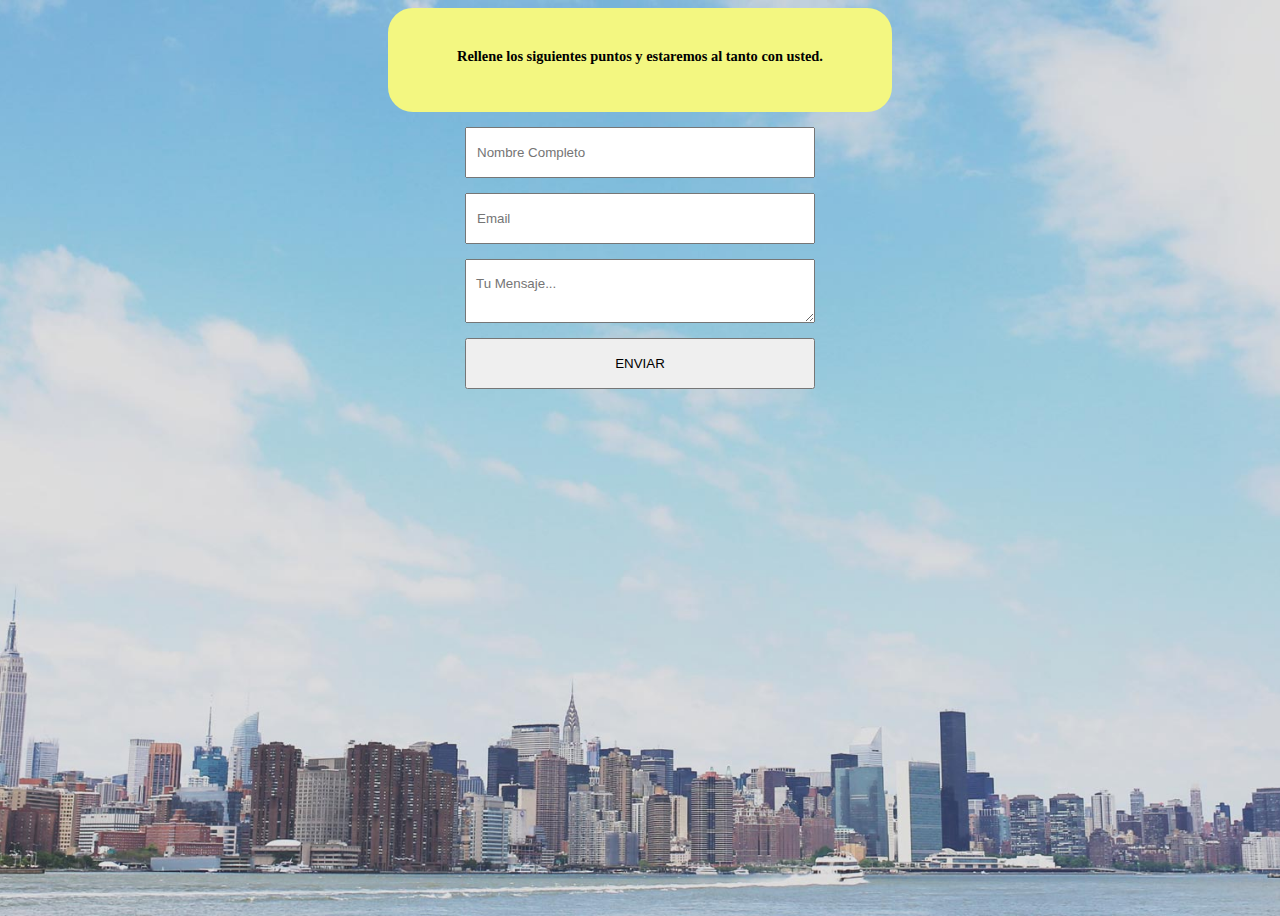
<file: contact.html>
<!DOCTYPE html>
<html lang="es">
  <head>
    <meta charset="utf-8">
    <title></title>
    <link rel="stylesheet" href="css/style2.css">
  </head>
  <body>
    <div class="block-form">
      <h2 class="form_title">Rellene los siguientes puntos y estaremos al tanto con usted.</h2>
      </div>
      <form class="form" action="index.html" method="post" onsubmit="return validar();">
        <input type="text" name="text" placeholder="Nombre Completo" value="" id="name">
        <input type="email" name="email" placeholder="Email" value="" id="email">
        <textarea type="textarea" name="message" placeholder="Tu Mensaje..." value="" id="mensage"></textarea>
        <input type="submit" name="" class="btn-light" value="ENVIAR"  id="submit">
      </form>
    </div>
    <script type="text/javascript" src="js/main2.js"></script>
  </body>
</html>
</file>
<file: css/style2.css>
body{
	background-image: url(../images/bg.jpg);
	background-size: cover;
	background-repeat: no-repeat;
	background-position: center;
	height: 100vh;
}

.block-form {
    border: 2px solid #F3F781;
    border-radius: 25px;
    background: #F3F781;
    width: 500px;
    height: 100px;
    margin-left: auto;
    margin-right: auto;

  }

  .form input {
    display: block;
    width: 350px;
    padding: 16px 10px;
    margin-top: 15px;
    margin-left: auto;
    margin-right: auto;
    margin-bottom: 15px;
    box-sizing: border-box;
  }

	.form textarea {
    display: block;
    width: 350px;
    padding: 16px 10px;
    margin-top: 15px;
    margin-left: auto;
    margin-right: auto;
    margin-bottom: 15px;
    box-sizing: border-box;
		font-family: helvetica;
  }

  .form_title {
    color: black;
    font-size: 0.9rem;
    text-align: center;
    padding: 26px;
  }
</file>
